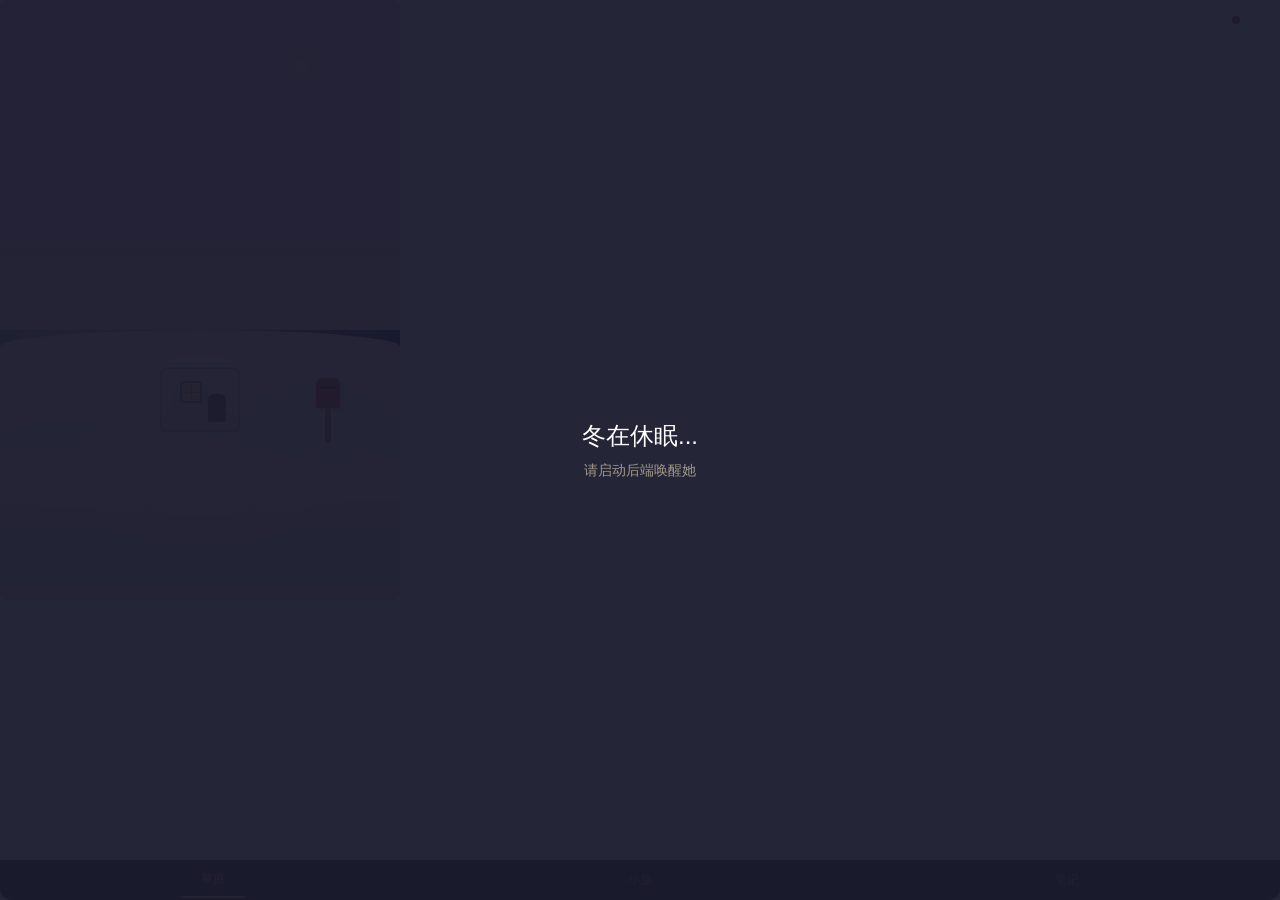
<file: Pet/web/index.html>
<!DOCTYPE html>
<html lang="zh-CN">
<head>
    <meta charset="UTF-8">
    <meta name="viewport" content="width=400, initial-scale=1.0, maximum-scale=1.0, user-scalable=no">
    <title>冬 · 桌面宠物</title>
    <link rel="stylesheet" href="shared/common.css">
    <link rel="stylesheet" href="css/l2_exterior.css">
    <link rel="stylesheet" href="css/l4_soul.css">
    <style>
        * { margin: 0; padding: 0; box-sizing: border-box; }
        body {
            width: 400px; height: 600px;
            overflow: hidden;
            background: transparent;
            font-family: 'Microsoft YaHei', sans-serif;
            user-select: none;
            border-radius: 12px;
        }

        /* 视图容器 */
        .view {
            position: absolute; top: 0; left: 0; right: 0; bottom: 40px;
            display: none;
            overflow-y: auto;
            border-radius: 12px;
            overflow: hidden;
        }
        .view.active { display: block; }

        /* L3 内景 */
        #view-l3 {
            background: linear-gradient(180deg, #1e2d4a 0%, #2a3a5c 100%);
            color: #e0d8c8;
        }
        #l3-room {
            position: absolute; top: 50%; left: 50%;
            transform: translate(-50%, -50%);
            width: 75%; height: 55%;
            background: rgba(255,255,255,0.05);
            border-radius: 12px;
            border: 1px solid rgba(255,255,255,0.1);
            padding: 20px;
            text-align: center;
            transition: opacity 0.4s ease;
        }
        .l3-hotspot {
            background: rgba(255,255,255,0.08);
            border-radius: 4px;
            transition: background 0.2s;
        }
        .l3-hotspot:hover { background: rgba(255,255,255,0.2); }

        /* L4 面板 */
        #view-l4 {
            background: #f5f0e5;
            color: #3a2a1a;
        }

        /* 底部导航 */
        .nav-bar {
            position: absolute; bottom: 0; left: 0; right: 0;
            height: 40px;
            background: rgba(20, 20, 35, 0.95);
            display: flex; justify-content: space-around; align-items: center;
            z-index: 100;
            border-top: 1px solid rgba(255,255,255,0.1);
            border-radius: 0 0 12px 12px;
            backdrop-filter: blur(5px);
        }
        .nav-tab {
            background: none; border: none; color: #a09888;
            font-size: 12px; cursor: pointer; padding: 8px 20px;
            transition: color 0.3s;
        }
        .nav-tab.active {
            color: #ffaa55;
            border-bottom: 2px solid #ffaa55;
        }

        /* 右上角控件 */
        .top-controls {
            position: absolute; top: 8px; right: 8px; z-index: 110;
            display: flex; gap: 8px; align-items: center;
        }
        #btn-minimize {
            background: rgba(255,255,255,0.1); border: 1px solid rgba(255,255,255,0.2);
            color: #e0d8c8; width: 24px; height: 24px; border-radius: 4px;
            cursor: pointer; font-size: 14px; line-height: 24px; text-align: center;
        }
        #btn-minimize:hover { background: rgba(255,255,255,0.2); }
        #connection-status {
            width: 8px; height: 8px; border-radius: 50%;
            background: #8b1a1a; transition: background 0.5s;
        }
        #connection-status.connected { background: #4a8a3a; }

        /* 离线遮罩 */
        #offline-overlay {
            position: absolute; top: 0; left: 0; right: 0; bottom: 0;
            background: rgba(26, 26, 46, 0.95); color: #fff;
            display: flex; flex-direction: column;
            justify-content: center; align-items: center; z-index: 999;
            opacity: 0; pointer-events: none; transition: opacity 0.5s;
        }
        #offline-overlay.show { opacity: 1; pointer-events: auto; }

        /* L4 信件书写 */
        #l4-section-mail {
            margin-top: 18px; padding-top: 12px;
            border-top: 1px dashed #c8b898;
        }
        .l4-mail-textarea {
            width: 100%; height: 60px; resize: none;
            background: rgba(255,250,240,0.3); border: 1px solid #d8c8a8;
            border-radius: 4px; padding: 8px;
            font-family: 'Ma Shan Zheng', 'STKaiti', 'KaiTi', serif;
            font-size: 14px; color: #3a2a1a; outline: none;
        }
        .l4-mail-textarea::placeholder { color: #a09080; }
        #l4-send-mail-btn {
            display: block; margin: 8px auto 0; background: #c84040; color: #fff;
            border: none; padding: 6px 16px; border-radius: 4px;
            cursor: pointer; font-size: 12px; font-family: inherit;
        }
        #l4-send-mail-btn:hover { background: #a03030; }

        /* ===== L3 商店/背包模态层 ===== */
        .l3-modal-overlay {
            position: absolute; top: 0; left: 0; right: 0; bottom: 0;
            background: rgba(10, 15, 30, 0.85); z-index: 70;
            display: flex; justify-content: center; align-items: center;
            backdrop-filter: blur(3px);
        }
        .l3-modal-overlay.hidden { display: none; }
        .wooden-shelf {
            width: 85%; max-height: 80%; padding: 20px;
            background: linear-gradient(180deg, #d8c8a8 0%, #c8b898 100%);
            border-radius: 8px; border: 3px solid #8b6f4e;
            box-shadow: inset 0 2px 10px rgba(0,0,0,0.2), 0 10px 30px rgba(0,0,0,0.5);
            color: #3a2a1a; overflow-y: auto;
        }
        .wooden-shelf h3 { text-align: center; font-size: 16px; margin-bottom: 15px; color: #5a3a1a; }
        .l3-shop-grid { display: grid; grid-template-columns: 1fr 1fr; gap: 10px; }
        .l3-item-card {
            background: rgba(255,250,240,0.6); border-radius: 6px; padding: 10px;
            text-align: center; border: 1px solid #b8a888; cursor: pointer;
            transition: transform 0.2s, box-shadow 0.2s;
        }
        .l3-item-card:hover { transform: translateY(-2px); box-shadow: 0 4px 8px rgba(0,0,0,0.2); }
        .l3-item-icon { font-size: 24px; margin-bottom: 4px; }
        .l3-item-name { font-size: 12px; font-weight: bold; margin-bottom: 2px; }
        .l3-item-price { font-size: 10px; color: #6a5a4a; }
        .l3-modal-close {
            display: block; margin: 15px auto 0; background: #8b6f4e; color: #fff;
            border: none; padding: 6px 20px; border-radius: 4px; cursor: pointer;
            font-size: 12px;
        }
        .l3-modal-close:hover { background: #6a5a3a; }
    </style>
</head>
<body>
    <!-- 离线遮罩 -->
    <div id="offline-overlay" class="show">
        <div style="font-size:24px;margin-bottom:10px;">冬在休眠...</div>
        <div style="font-size:14px;color:#a09888;">请启动后端唤醒她</div>
    </div>

    <!-- 右上角控件 -->
    <div class="top-controls">
        <div id="connection-status"></div>
        <button id="btn-minimize">&minus;</button>
    </div>

    <!-- ===== L2 外景 ===== -->
    <div id="view-l2" class="view active">
        <div id="l2-sky"></div>
        <div id="l2-celestial"></div>
        <div id="l2-ground"></div>
        <div id="l2-house">
            <div id="l2-house-roof"></div>
            <div id="l2-house-body">
                <div id="l2-house-window"></div>
                <div id="l2-house-door" onclick="onHouseDoorClick()"></div>
            </div>
        </div>
        <div id="l2-mailbox" onclick="onMailboxClick()">
            <div id="l2-mail-flag"></div>
            <div id="l2-mailbox-body">
                <div id="l2-mailbox-slot"></div>
            </div>
            <div id="l2-mailbox-post"></div>
        </div>
        <canvas id="l2-snow-canvas"></canvas>
        <div id="l2-weather-label">飘雪中</div>
    </div>

    <!-- ===== L3 内景 ===== -->
    <div id="view-l3" class="view">
        <div id="l3-scene-label" style="position:absolute;top:12px;left:15px;color:#ffaa55;font-size:14px;"></div>
        <div id="l3-activity" style="position:absolute;top:12px;right:15px;color:#e0d8c8;font-size:12px;"></div>
        <div id="l3-room"></div>
        <div id="l3-equipped" style="position:absolute;bottom:50px;left:15px;font-size:11px;color:#a09888;"></div>
        <!-- 商店模态层 -->
        <div id="l3-shop-overlay" class="l3-modal-overlay hidden">
            <div class="l3-modal-content wooden-shelf">
                <h3>冬的杂货铺</h3>
                <div id="l3-shop-list" class="l3-shop-grid"></div>
                <button class="l3-modal-close" onclick="closeL3Modal()">离开</button>
            </div>
        </div>
        <!-- 背包模态层 -->
        <div id="l3-inventory-overlay" class="l3-modal-overlay hidden">
            <div class="l3-modal-content wooden-shelf">
                <h3>背包 & 装备</h3>
                <div id="l3-inv-list" class="l3-shop-grid"></div>
                <button class="l3-modal-close" onclick="closeL3Modal()">关闭</button>
            </div>
        </div>
    </div>

    <!-- ===== L4 灵魂面板 ===== -->
    <div id="view-l4" class="view">
        <div id="l4-frost"></div>
        <h3>冬的笔记本</h3>
        <div id="l4-section-hormones">
            <div class="l4-section-title">激素笔迹</div>
            <div id="l4-hormone-notes"></div>
        </div>
        <div id="l4-section-cat">
            <div id="l4-cat"></div>
        </div>
        <div id="l4-section-grudges">
            <div class="l4-section-title">记仇表</div>
            <div id="l4-grudges"></div>
        </div>
        <div id="l4-section-memories">
            <div class="l4-section-title">最近记忆</div>
            <div id="l4-memories"></div>
        </div>
        <div id="l4-section-health">
            <div class="l4-section-title">心跳</div>
            <div id="l4-health"></div>
        </div>
        <div id="l4-section-finance">
            <div id="l4-finance"></div>
            <button id="l4-recharge-btn" onclick="recharge(50)">投币 50 ⭐</button>
        </div>
        <!-- 信件书写 -->
        <div id="l4-section-mail">
            <div class="l4-section-title">邮筒寄信</div>
            <textarea id="l4-mail-content" class="l4-mail-textarea" placeholder="在这里写下想说的话..."></textarea>
            <button id="l4-send-mail-btn" onclick="sendLetter('冬', document.getElementById('l4-mail-content').value)">投递信件 💌</button>
        </div>
    </div>

    <!-- Toast 容器 -->
    <div id="toast-container"></div>

    <!-- 底部导航 -->
    <div class="nav-bar">
        <button class="nav-tab active" data-view="l2">草原</button>
        <button class="nav-tab" data-view="l3">小屋</button>
        <button class="nav-tab" data-view="l4">笔记</button>
    </div>

    <!-- JS 加载 -->
    <script src="qrc:///qtwebchannel/qwebchannel.js"></script>
    <script src="shared/common.js"></script>
    <script src="js/l2_exterior.js"></script>
    <script src="js/l3_interior.js"></script>
    <script src="js/l4_soul.js"></script>
    <script src="js/main.js"></script>
</body>
</html>
</file>
<file: Pet/web/shared/common.css>
/* 冬桌面宠物 · 共享样式 */

/* 全局色调 */
:root {
    --winter-blue: #2a3a5c;
    --snow-white: #f0ece4;
    --wood-warm: #8b6f4e;
    --lamp-orange: #ffaa55;
    --danger-red: #8b1a1a;
    --text-primary: #e0d8c8;
    --text-secondary: #a09888;
}

/* 纸张纹理背景 */
.paper-bg {
    background: linear-gradient(135deg, #f5f0e8 0%, #ede4d4 50%, #f0e8d8 100%);
    background-size: cover;
}

/* 手写字体（L4 使用） */
@font-face {
    font-family: 'MaShanZheng';
    src: local('Ma Shan Zheng');
}

.handwritten {
    font-family: 'Ma Shan Zheng', 'STKaiti', 'KaiTi', serif;
}

/* 冰霜纹路（超限时使用） */
.frost-overlay {
    position: absolute; top: 0; left: 0; right: 0; bottom: 0;
    background: repeating-linear-gradient(
        0deg,
        transparent,
        transparent 2px,
        rgba(200, 220, 255, 0.03) 2px,
        rgba(200, 220, 255, 0.03) 4px
    );
    pointer-events: none;
    z-index: 10;
}

/* 通用动画 */
@keyframes fadeIn {
    from { opacity: 0; }
    to { opacity: 1; }
}

@keyframes pulse {
    0%, 100% { opacity: 1; }
    50% { opacity: 0.5; }
}

.fade-in { animation: fadeIn 0.5s ease-in-out; }
.pulse { animation: pulse 2s ease-in-out infinite; }

/* 隐藏类 */
.hidden { display: none !important; }

/* ===== Toast 通知 ===== */
#toast-container {
    position: absolute; top: 40px; left: 50%;
    transform: translateX(-50%);
    z-index: 9999;
    display: flex; flex-direction: column; align-items: center;
    gap: 8px; pointer-events: none;
}
.toast-item {
    background: rgba(40, 40, 60, 0.9); color: #fff;
    padding: 8px 20px; border-radius: 20px; font-size: 12px;
    box-shadow: 0 4px 12px rgba(0,0,0,0.3);
    opacity: 0; transform: translateY(-10px);
    transition: all 0.3s ease; backdrop-filter: blur(4px);
}
.toast-item.show { opacity: 1; transform: translateY(0); }
.toast-item.success { border: 1px solid rgba(100, 200, 100, 0.5); }
.toast-item.error   { border: 1px solid rgba(200, 80, 80, 0.5); }
.toast-item.info    { border: 1px solid rgba(100, 150, 200, 0.5); }
</file>
<file: Pet/web/css/l2_exterior.css>
/* L2 外景 — 呼伦贝尔草原/雪屋/邮筒 */

#view-l2 {
    position: relative;
    width: 400px; height: 600px;
    overflow: hidden;
    background: #1a1a2e;
}

/* 天空 */
#l2-sky {
    position: absolute; top: 0; left: 0; right: 0; height: 55%;
    background: linear-gradient(180deg, #d0c8e0 0%, #d8d0c8 100%);
    transition: background 0.8s ease;
}

/* 太阳/月亮 */
#l2-celestial {
    position: absolute; top: 8%; right: 20%;
    width: 36px; height: 36px;
    border-radius: 50%;
    background: radial-gradient(circle, rgba(255,240,200,0.9) 0%, rgba(255,220,150,0.4) 60%, transparent 100%);
    box-shadow: 0 0 30px rgba(255,220,150,0.4);
}

/* 地面 */
#l2-ground {
    position: absolute; bottom: 0; left: 0; right: 0; height: 45%;
    background: linear-gradient(180deg, #e8e4dc 0%, #f0ece6 40%, #d8d4cc 100%);
    border-radius: 60% 60% 0 0 / 20px 20px 0 0;
}

/* 雪地纹理 */
#l2-ground::before {
    content: '';
    position: absolute; top: 0; left: 0; right: 0; bottom: 0;
    background:
        radial-gradient(ellipse at 20% 10%, rgba(240,235,225,0.8) 0%, transparent 50%),
        radial-gradient(ellipse at 70% 30%, rgba(245,240,230,0.6) 0%, transparent 40%),
        radial-gradient(ellipse at 50% 60%, rgba(235,230,220,0.5) 0%, transparent 45%);
}

/* 雪屋 */
#l2-house {
    position: absolute; bottom: 28%; left: 50%;
    transform: translateX(-50%);
}

#l2-house-body {
    width: 80px; height: 65px;
    background: linear-gradient(180deg, #f5f0e8 0%, #e8dcc8 100%);
    border-radius: 8px 8px 4px 4px;
    position: relative;
    border: 2px solid #c8b898;
    box-shadow: inset 0 2px 8px rgba(255,255,255,0.3);
}

/* 雪屋顶 */
#l2-house-roof {
    width: 96px; height: 40px;
    background: #f8f4ec;
    border-radius: 50%;
    position: absolute; top: -20px; left: -8px;
    box-shadow: 0 2px 6px rgba(0,0,0,0.1);
}

#l2-house-roof::after {
    content: '';
    position: absolute; top: 8px; left: 12px; right: 12px; height: 20px;
    background: rgba(255,255,255,0.7);
    border-radius: 50%;
}

/* 窗户 */
#l2-house-window {
    width: 22px; height: 22px;
    position: absolute; top: 12px; left: 18px;
    background: rgba(255,180,80,0.7);
    border-radius: 4px;
    border: 2px solid #8b6f4e;
    box-shadow: 0 0 15px rgba(255,180,80,0.5);
    transition: all 1s ease;
}

#l2-house-window::after {
    content: '';
    position: absolute; top: 50%; left: 0; right: 0; height: 1px;
    background: rgba(0,0,0,0.2);
}
#l2-house-window::before {
    content: '';
    position: absolute; left: 50%; top: 0; bottom: 0; width: 1px;
    background: rgba(0,0,0,0.2);
}

/* 门 */
#l2-house-door {
    width: 18px; height: 28px;
    position: absolute; bottom: 8px; right: 12px;
    background: #6b4e3a;
    border-radius: 6px 6px 2px 2px;
    cursor: pointer;
    transition: background 0.3s;
}
#l2-house-door:hover {
    background: #8b6a4a;
    box-shadow: 0 0 8px rgba(139,106,74,0.5);
}

/* 邮筒 */
#l2-mailbox {
    position: absolute; bottom: 32%; right: 15%;
    width: 24px;
    cursor: pointer;
    transition: transform 0.3s;
}
#l2-mailbox:hover {
    transform: scale(1.1);
}

#l2-mailbox-body {
    width: 24px; height: 30px;
    background: #c84040;
    border-radius: 6px 6px 2px 2px;
    position: relative;
    box-shadow: 2px 2px 4px rgba(0,0,0,0.2);
}

#l2-mailbox-post {
    width: 6px; height: 35px;
    background: #8b6f4e;
    position: absolute; bottom: -35px; left: 9px;
    border-radius: 2px;
}

#l2-mailbox-slot {
    width: 16px; height: 3px;
    background: #2a1a1a;
    position: absolute; top: 8px; left: 4px;
    border-radius: 1px;
}

/* 邮筒小红旗 */
#l2-mail-flag {
    display: none;
    width: 8px; height: 14px;
    background: #ff3333;
    position: absolute; top: -14px; right: 0px;
    border-radius: 2px;
    transform-origin: bottom center;
}
#l2-mail-flag::after {
    content: '';
    width: 2px; height: 10px;
    background: #555;
    position: absolute; bottom: -8px; left: 3px;
}

/* 雪花画布 */
#l2-snow-canvas {
    position: absolute; top: 0; left: 0; width: 100%; height: 100%;
    pointer-events: none; z-index: 20;
}

/* 天气标签 */
#l2-weather-label {
    position: absolute; top: 12px; left: 50%;
    transform: translateX(-50%);
    font-size: 11px; color: rgba(255,255,255,0.6);
    z-index: 25;
    pointer-events: none;
}
</file>
<file: Pet/web/css/l4_soul.css>
/* L4 灵魂面板 — 手写笔记本风格 */

#view-l4 {
    background: linear-gradient(135deg, #f5f0e5 0%, #efe8d8 40%, #f2ecd8 100%);
    font-family: 'Ma Shan Zheng', 'STKaiti', 'KaiTi', 'SimSun', serif;
    color: #2a1a0a;
    padding: 16px 14px 50px;
    overflow-y: auto;
    position: relative;
}

/* 纸张纹理 */
#view-l4::before {
    content: '';
    position: absolute; top: 0; left: 0; right: 0; bottom: 0;
    background:
        repeating-linear-gradient(0deg, transparent, transparent 28px, rgba(139,111,78,0.06) 28px, rgba(139,111,78,0.06) 29px),
        radial-gradient(ellipse at 20% 80%, rgba(200,180,140,0.15) 0%, transparent 50%);
    pointer-events: none; z-index: 0;
}

#view-l4 > * { position: relative; z-index: 1; }

#view-l4 h3 {
    font-size: 18px; text-align: center;
    margin-bottom: 12px; color: #5a3a1a;
    font-weight: normal; letter-spacing: 4px;
}

/* 冰霜覆盖层 */
#l4-frost {
    display: none;
    position: absolute; top: 0; left: 0; right: 0; bottom: 0;
    background: repeating-linear-gradient(
        45deg,
        transparent,
        transparent 3px,
        rgba(180,200,230,0.1) 3px,
        rgba(180,200,230,0.1) 6px
    );
    pointer-events: none; z-index: 50;
    border: 3px solid rgba(150,180,220,0.3);
    border-radius: 2px;
}

/* 激素笔记 */
#l4-section-hormones { margin-bottom: 18px; }
.l4-section-title {
    font-size: 14px; color: #8b6f4e;
    border-bottom: 1px dashed #c8b898;
    padding-bottom: 4px; margin-bottom: 8px;
}
.l4-note-line {
    font-size: 15px; line-height: 1.8;
    padding-left: 8px; color: #3a2a1a;
    letter-spacing: 1px;
}
.l4-hormone-label {
    font-size: 11px; color: #8b6f4e;
    background: rgba(200,180,140,0.2);
    padding: 1px 4px; border-radius: 3px;
    margin-right: 4px;
}

/* 杏仁核橘猫 */
#l4-section-cat {
    text-align: center; margin-bottom: 18px;
    padding: 10px; border: 1px solid #d8c8a8;
    border-radius: 6px; background: rgba(255,250,240,0.5);
}
.l4-cat-icon { font-size: 42px; transition: all 0.5s; }
.cat-sleepy { filter: brightness(1); }
.cat-alert { filter: brightness(1.1) saturate(1.2); }
.cat-explode {
    filter: brightness(1.2) saturate(1.5);
    animation: catShake 0.2s ease-in-out infinite alternate;
}
@keyframes catShake {
    from { transform: translateX(-2px) rotate(-3deg); }
    to { transform: translateX(2px) rotate(3deg); }
}
.l4-cat-text { font-size: 12px; color: #6a5a4a; margin-top: 4px; }

/* 记仇表 */
#l4-section-grudges { margin-bottom: 18px; }
.l4-grudge-item {
    padding: 6px 8px; margin-bottom: 4px;
    background: rgba(255,240,200,0.4);
    border-left: 3px solid #e8c860;
    border-radius: 0 4px 4px 0;
    font-size: 13px; position: relative;
}
.l4-grudge-item.aged {
    background: rgba(240,230,210,0.5);
    border-left-color: #c8b880;
    filter: sepia(0.2);
}
.l4-grudge-what { color: #4a3a2a; }
.l4-grudge-expire { font-size: 10px; color: #9a8a7a; margin-top: 2px; }

/* 记忆 */
#l4-section-memories { margin-bottom: 18px; }
.l4-memory-item {
    font-size: 13px; line-height: 1.6;
    color: #5a4a3a; padding-left: 4px;
}

/* 系统健康 */
#l4-section-health { margin-bottom: 18px; }
#l4-health { font-size: 11px; color: #8a7a6a; font-style: italic; }

/* 金融账本 */
#l4-section-finance {
    margin-top: 8px; padding: 10px;
    border-top: 2px solid #c8b898;
    background: rgba(255,250,240,0.4);
}
.l4-balance {
    font-size: 15px; margin-bottom: 8px;
    padding-bottom: 4px; border-bottom: 1px dotted #c8b898;
}
.l4-balance-num {
    font-size: 20px; font-weight: bold;
    color: #4a6a3a;
}
.l4-balance-num.zero {
    color: #6a1a1a;
    text-shadow: 1px 1px 2px rgba(0,0,0,0.3);
    font-weight: bold;
}
.l4-tx-line {
    font-size: 12px; padding: 2px 0;
    padding-left: 8px; line-height: 1.5;
}
.l4-tx-line.income { color: #3a6a8a; }
.l4-tx-line.expense { color: #2a2a2a; }

/* 充值按钮 */
#l4-recharge-btn {
    display: block; margin: 10px auto 0;
    background: #8b6f4e; color: #fff;
    border: none; padding: 6px 16px; border-radius: 4px;
    cursor: pointer; font-size: 12px;
    font-family: inherit;
}
#l4-recharge-btn:hover { background: #6a5a3a; }
</file>
